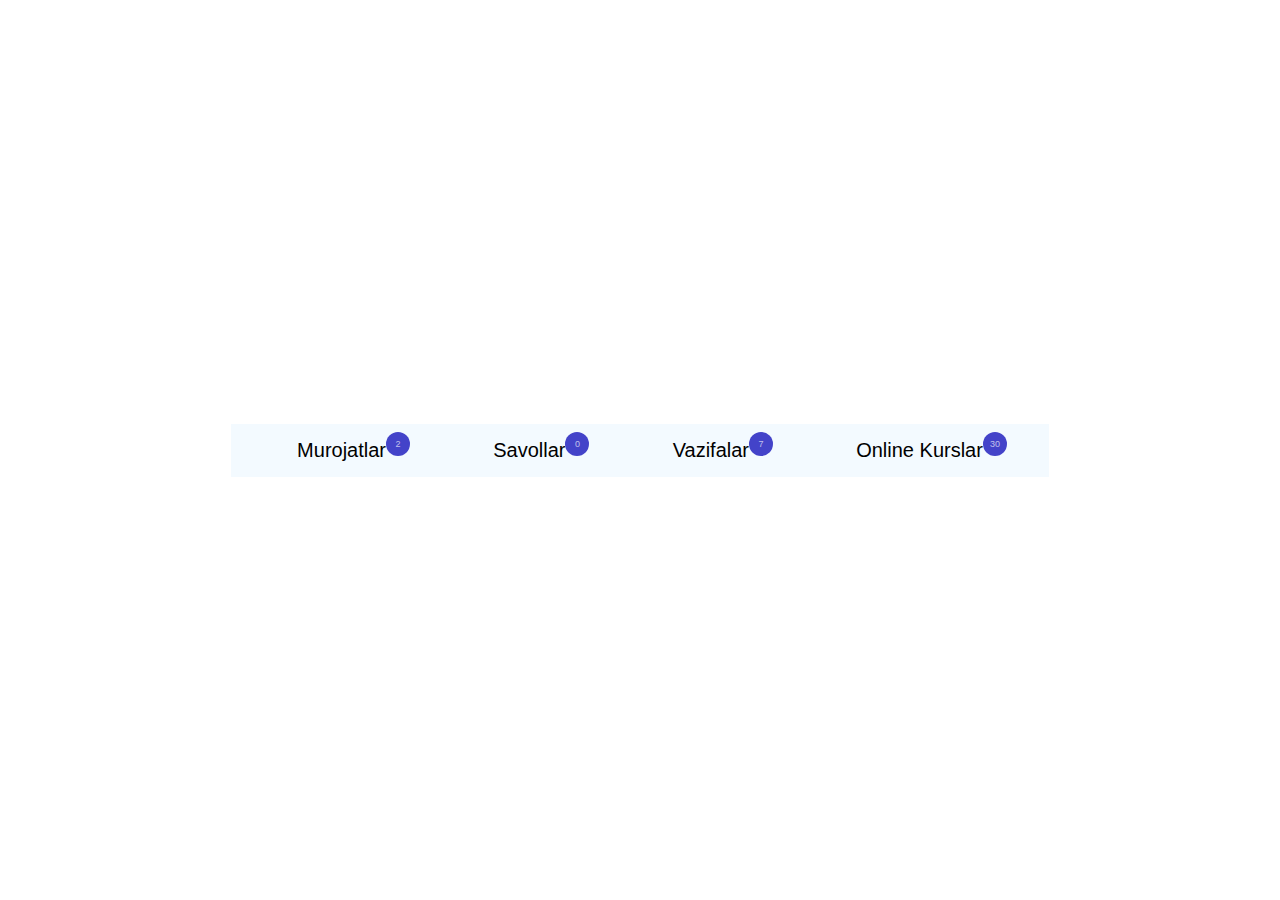
<file: last-one/index.html>
<!DOCTYPE html>
<html lang="en">
  <head>
    <meta charset="UTF-8" />
    <meta http-equiv="X-UA-Compatible" content="IE=edge" />
    <meta name="viewport" content="width=device-width, initial-scale=1.0" />
    <link rel="stylesheet" href="./style1.css" />
    <title>Document</title>
  </head>
  <body>
    <div class="main">
      <div class="wrapper">
        <div class="first">
          Murojatlar
          <div><span>2</span></div>
        </div>
        <div class="first">
          Savollar
          <div><span>0</span></div>
        </div>
        <div class="first">
          Vazifalar
          <div><span>7</span></div>
        </div>
        <div class="first">
          Online Kurslar
          <div><span>30</span></div>
        </div>
      </div>
    </div>
  </body>
</html>
</file>
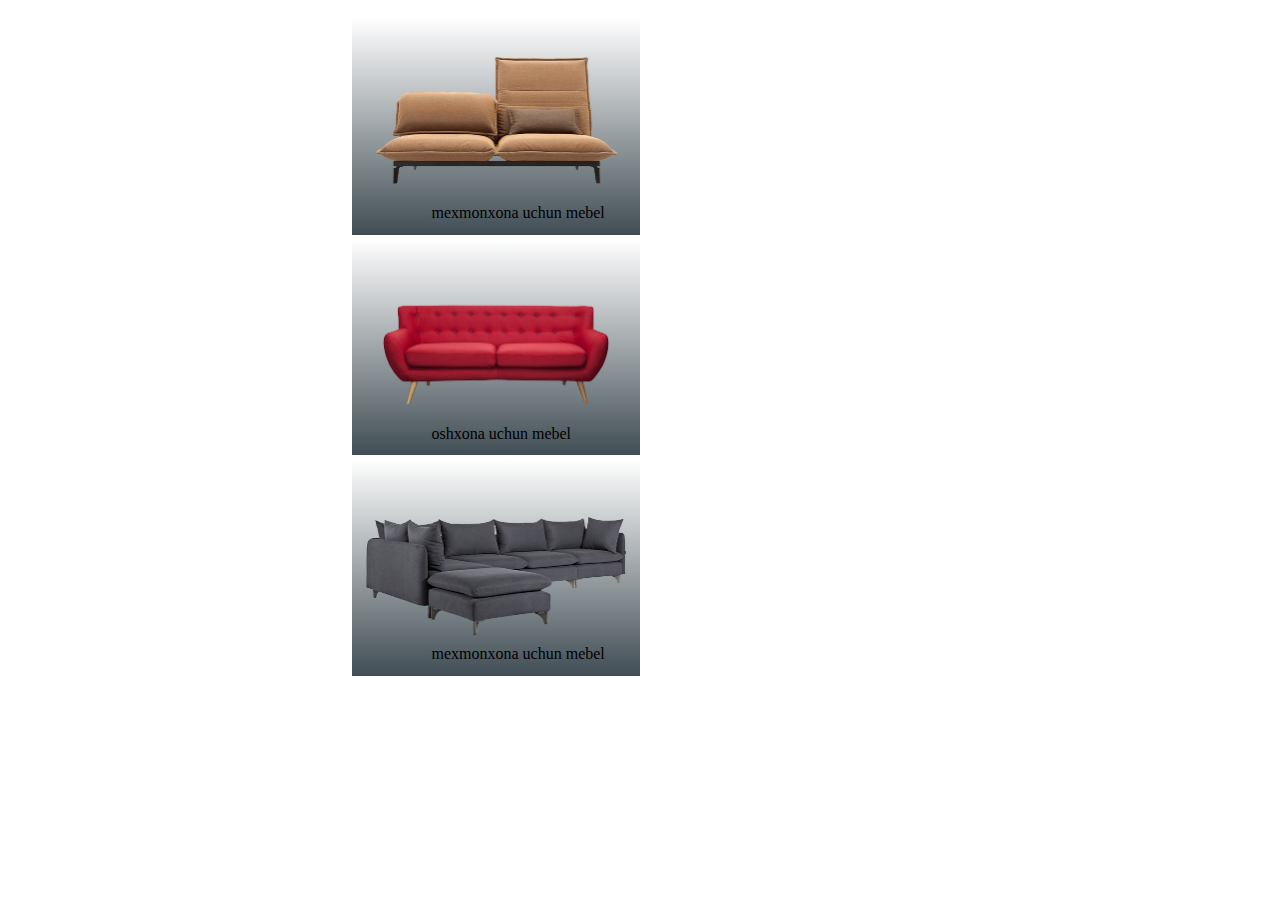
<file: mebel/index.html>
<!DOCTYPE html>
<html lang="en">
  <head>
    <meta charset="UTF-8" />
    <meta name="viewport" content="width=device-width, initial-scale=1.0" />
    <link rel="stylesheet" href="./style.css" />
    <title>Document</title>
  </head>
  <body>
    <div class="main">
      <div class="div">
        <p class="p">mexmonxona uchun mebel</p>
        <img src="./images/product-3-removebg-preview.png" alt="image" />
      </div>
      <div class="div">
        <p class="p">oshxona uchun mebel</p>
        <img src="./images/product-4-removebg-preview.png" alt="image" />
      </div>
      <div class="div">
        <p class="p">mexmonxona uchun mebel</p>
        <img src="./images/product-5-removebg-preview.png" alt="image" />
      </div>
    </div>
  </body>
</html>
</file>
<file: last-one/style1.css>
* {
  margin: auto;
  padding: 0;
  box-sizing: border-first;
}

.main {
  width: 100%;
  min-height: 100vh;
  display: flex;
  justify-content: center;
  align-items: center;
}

.wrapper {
  width: 60%;
  display: flex;
  align-content: center;
  padding: 15px 25px;
  background-color: rgba(240, 248, 255, 0.784);
  font-size: 20px;
  font-family: sans-serif;
  font-weight: 500;
  gap: 25px;
}

.first {
  position: relative;
}

.first div {
  font-size: 9px;
  background-color: rgb(67, 67, 201);
  color: rgba(255, 255, 255, 0.665);
  height: 18px;
  width: 18px;
  padding: 3px;
  border-radius: 50%;
  display: flex;
  position: absolute;
  right: -24px;
  top: -7px;
}
</file>
<file: mebel/style.css>
.main {
  width: 100%;
  height: 100vh;
  display: flex;
  flex-direction: column;
  align-items: center;
}

.p {
  position: absolute;
  top: 170px;
  left:80px;
}

.main img {
  width: 50%;
  background-image: linear-gradient(to bottom, #fff, rgb(64, 77, 84));
}

.div {
  position: relative;
  top: 10px;
}
</file>
